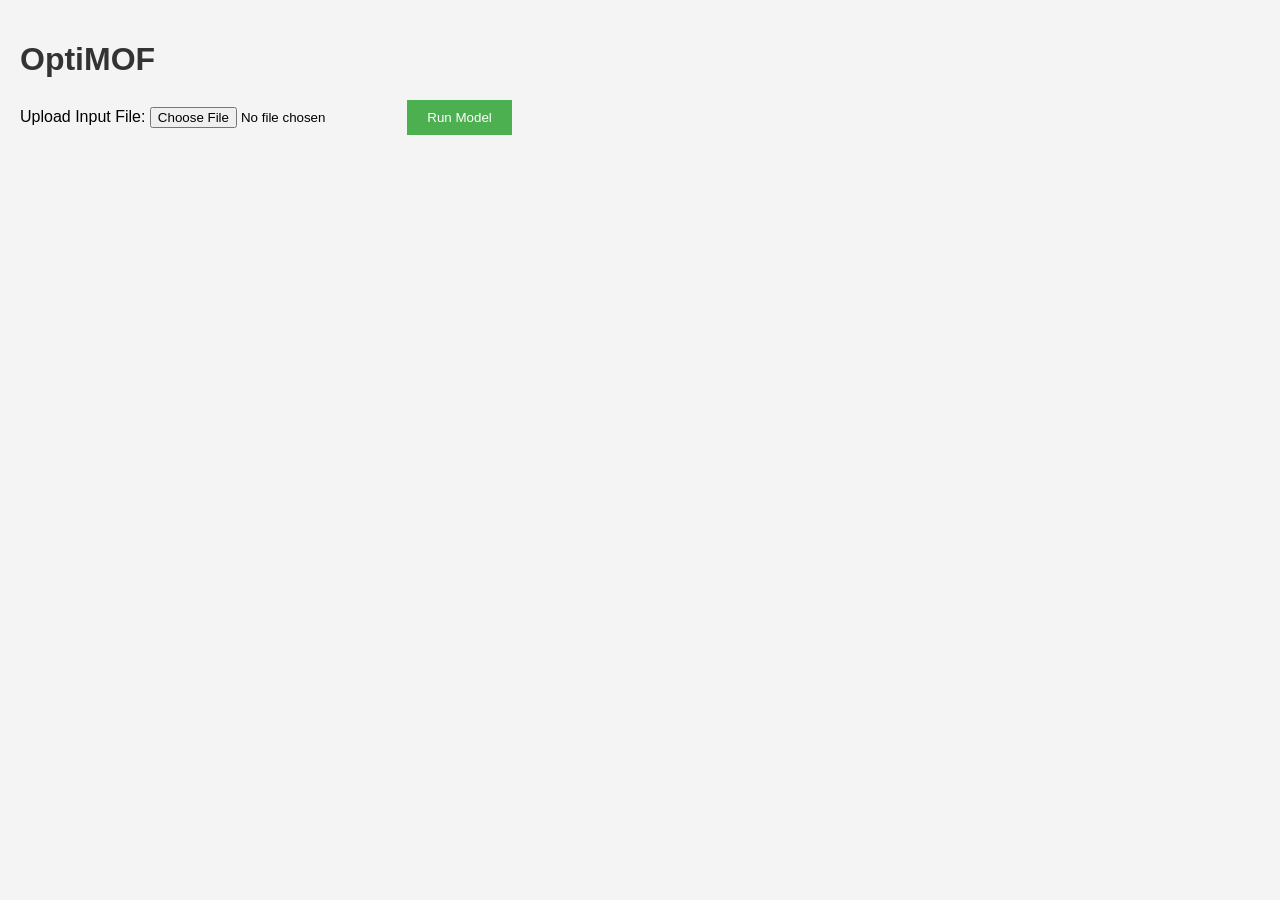
<file: app/templates/index.html>
<!DOCTYPE html>
<html lang="en">
<head>
    <meta charset="UTF-8">
    <meta name="viewport" content="width=device-width, initial-scale=1.0">
    <title>PyTorch Model Runner</title>
    <link rel="stylesheet" href="style.css">
</head>
<body>
    <h1>OptiMOF</h1>
    <form action="/predict" method="POST" enctype="multipart/form-data">
        <label for="file">Upload Input File:</label>
        <input type="file" id="file" name="file">
        <button type="submit">Run Model</button>
    </form>
</body>
</html>
</file>
<file: app/templates/style.css>
body {
    font-family: Arial, sans-serif;
    background-color: #f4f4f4;
    margin: 0;
    padding: 20px;
}

h1 {
    color: #333;
}

form {
    margin-top: 20px;
}

input[type="file"] {
    margin-bottom: 20px;
}

button {
    background-color: #4CAF50;
    color: white;
    padding: 10px 20px;
    border: none;
    cursor: pointer;
}

button:hover {
    background-color: #45a049;
}
</file>
